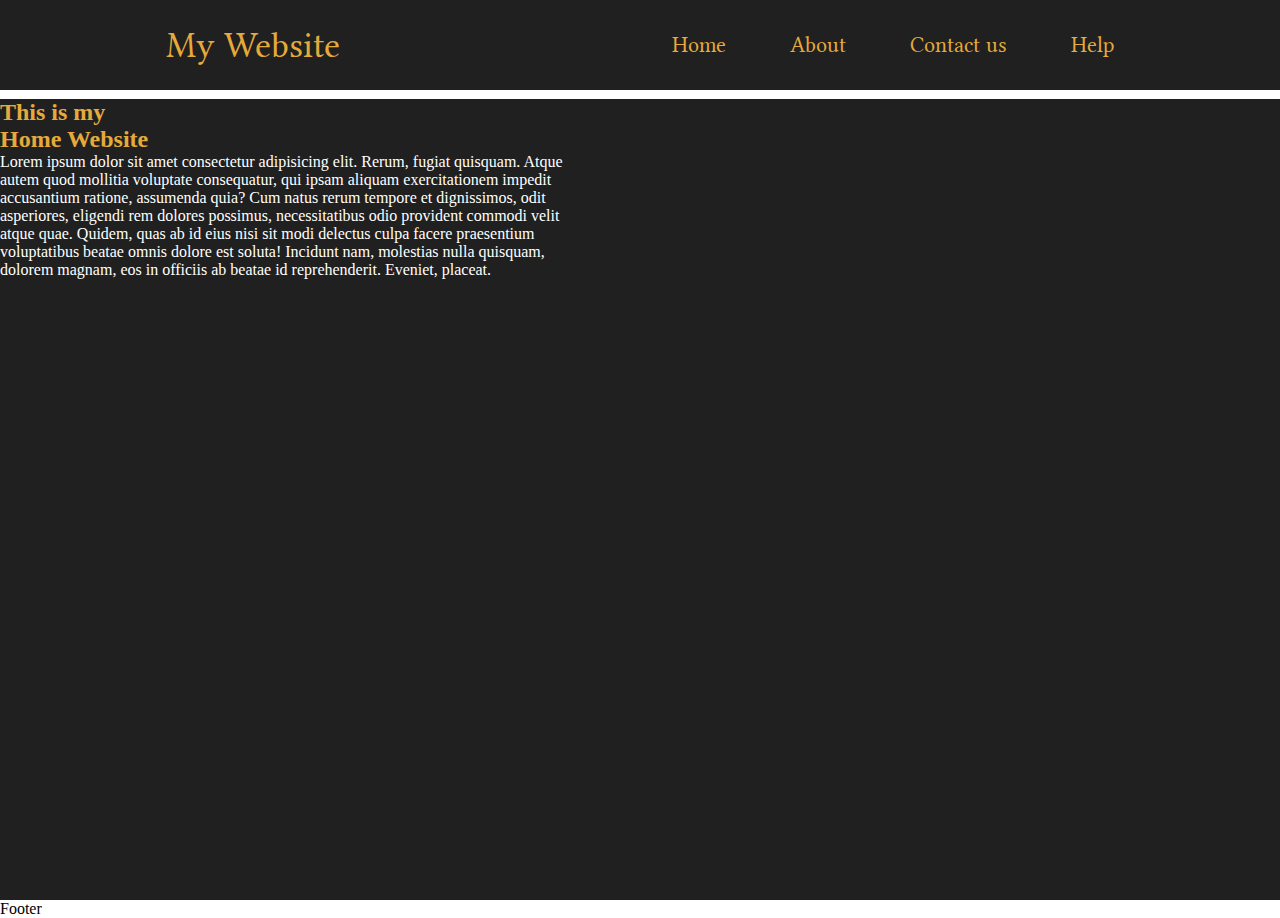
<file: practice.html>
<!DOCTYPE html>
<html lang="en">
  <head>
    <meta charset="UTF-8" />
    <meta name="viewport" content="width=device-width, initial-scale=1.0" />
    <title>Document</title>
    <link rel="preconnect" href="https://fonts.googleapis.com" />
    <link rel="preconnect" href="https://fonts.gstatic.com" crossorigin />
    <link
      href="https://fonts.googleapis.com/css2?family=Libertinus+Serif:ital,wght@0,400;0,600;0,700;1,400;1,600;1,700&display=swap"
      rel="stylesheet"
    />
    <link rel="stylesheet" href="practice.css" />
  </head>

  <body>
    <header>
      <nav>
        <a href="#" id="heading">My Website</a>
        <div id="links-div">
          <a href="#" class="links">Home</a>
          <a href="#" class="links">About</a>
          <a href="#" class="links">Contact us</a>
          <a href="#" class="links">Help</a>
        </div>
      </nav>
    </header>
    <main>
      <section id="home">
        <h2 id="home-heading">This is my<br />Home Website</h2>
        <p id="home-paragraph">
            Lorem ipsum dolor sit amet consectetur adipisicing elit. Rerum, fugiat quisquam. Atque<br>autem quod mollitia voluptate consequatur, qui ipsam aliquam exercitationem impedit<br>accusantium ratione, assumenda quia? Cum natus rerum tempore et dignissimos, odit<br>asperiores, eligendi rem dolores possimus, necessitatibus odio provident commodi velit<br>atque quae. Quidem, quas ab id eius nisi sit modi delectus culpa facere praesentium<br>voluptatibus beatae omnis dolore est soluta! Incidunt nam, molestias nulla quisquam,<br>dolorem magnam, eos in officiis ab beatae id reprehenderit. Eveniet, placeat.
        </p>
      </section>
    </main>
    <footer>Footer</footer>
  </body>
</html>
</file>
<file: practice.css>
* {
  margin: 0;
  padding: 0;
  box-sizing: border-box;
}

header {
  z-index: 90;
  background-color: rgb(32, 32, 32);
  width: 100vw;
  height: 10vh;
  position: fixed;
  top: 0;
  right: 0;
  left: 0;
}

nav {
  height: 100%;
  display: flex;
  align-items: center;
  justify-content: space-around;
}

.links {
  font-size: 2.4vmin;
  text-decoration: none;
  color: rgb(230, 170, 59);
  font-family: "Libertinus Serif", serif;
}

#links-div {
  display: flex;
  gap: 5vw;
}

.links:hover {
  opacity: 0.5;
  text-decoration: underline;
}

#heading {
  font-size: 4vh;
  text-decoration: none;
  color: rgb(230, 170, 59);
  font-family: "Libertinus Serif", serif;
}

#heading:hover {
  text-shadow: 5px 5px 5px rgb(230, 170, 59);
}

#main-div {
  display: flex;
}

main {
  background-color: rgb(32, 32, 32);
  margin-top: 11vh;
  height: 89vh;
}

#home-heading {
  color: rgb(230, 170, 59);
}

#home-paragraph{
    color: white;
}
</file>
